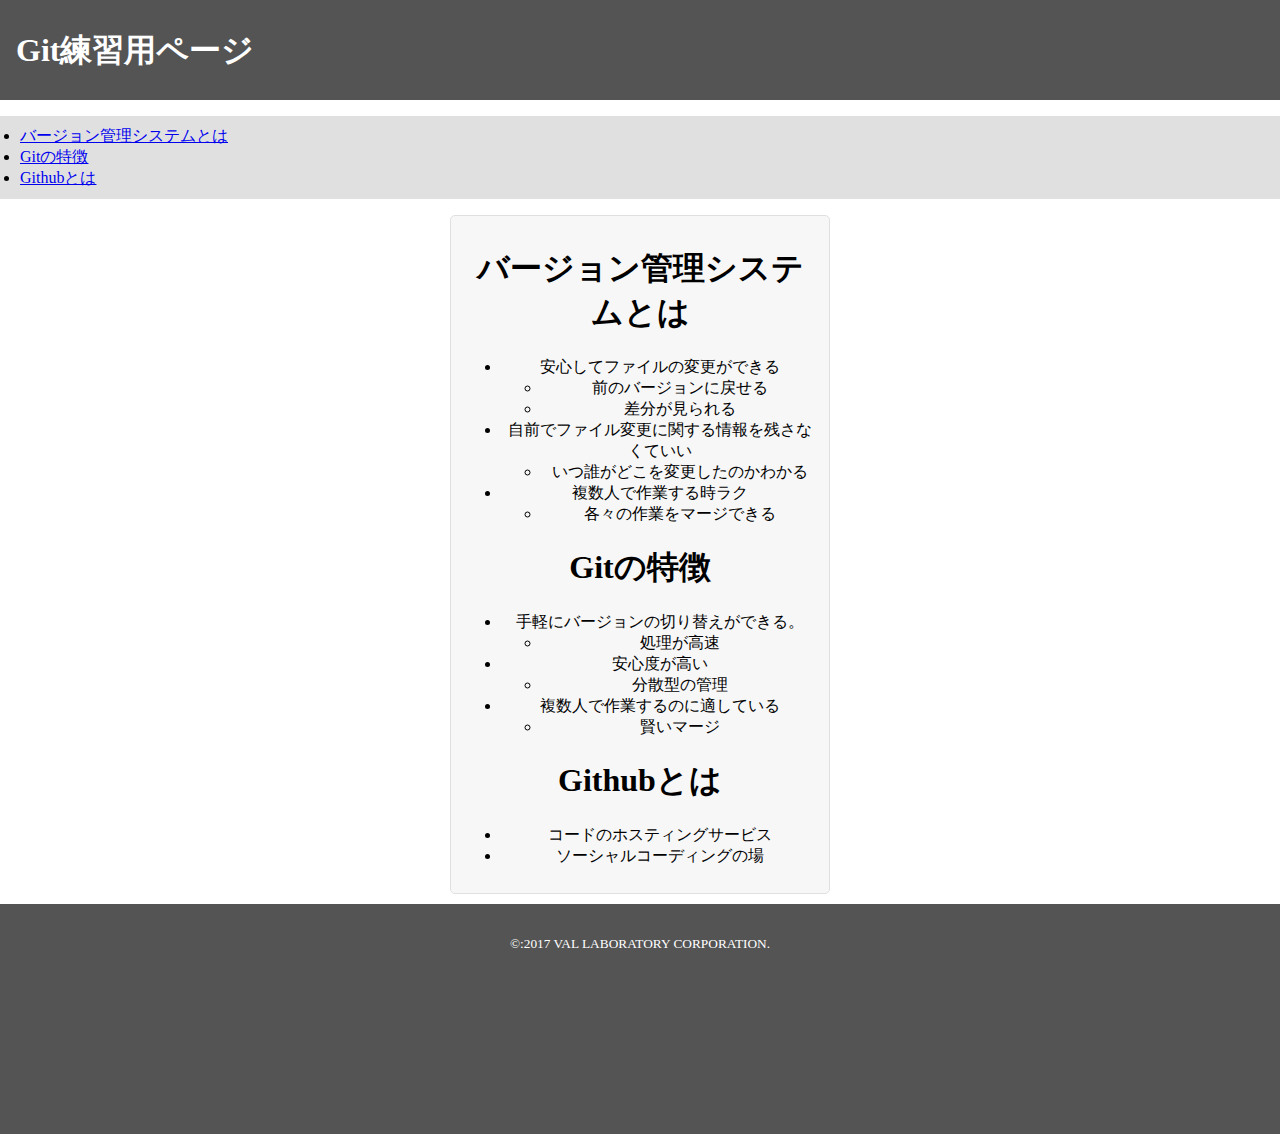
<file: index.html>
<!DOCTYPE html>
<html lang="ja">
  <head>
    <meta charset="UTF-8">
    <title>Git練習用ページ</title>
    <link rel="stylesheet" type="text/css" href="./css/common.css">
  </head>
  <body>
    <header>
      <h1>Git練習用ページ</h1>
    </header>
    <main>
      <nav>
        <ul>
          <li><a href="#move1">バージョン管理システムとは</a></li>
          <li><a href="#move2">Gitの特徴</a></li>
          <li><a href="#move3">Githubとは</a></li>
        </ul>
      </nav>
      <article>
        <section>
          <h1 id="move1">バージョン管理システムとは</h1>
          <ul>
            <li>安心してファイルの変更ができる
              <ul>
                <li>前のバージョンに戻せる</li>
                <li>差分が見られる</li>
              </ul>
            </li>
            <li>自前でファイル変更に関する情報を残さなくていい
              <ul>
                <li>いつ誰がどこを変更したのかわかる</li>
              </ul>
            </li>
            <li>複数人で作業する時ラク
              <ul>
                <li>各々の作業をマージできる</li>
              </ul>
            </li>
          </ul>
        </section>
        <section>
          <h1 id="move2">Gitの特徴</h1>
          <ul>
            <li>手軽にバージョンの切り替えができる。
              <ul>
                <li>処理が高速</li>
              </ul>
            </li>
            <li>安心度が高い
              <ul>
                <li>分散型の管理</li>
              </ul>
            </li>
            <li>複数人で作業するのに適している
              <ul>
                <li>賢いマージ</li>
              </ul>
            </li>
        </section>
        <section>
          <h1 id="move3">Githubとは</h1>
          <ul>
            <li>コードのホスティングサービス</li>
            <li>ソーシャルコーディングの場</li>
          </ul>
        </section>
      </article>
    </main>

<footer>
 <small>&copy:2017 VAL LABORATORY CORPORATION.</small>
</footer>

</body>
</html>
</file>
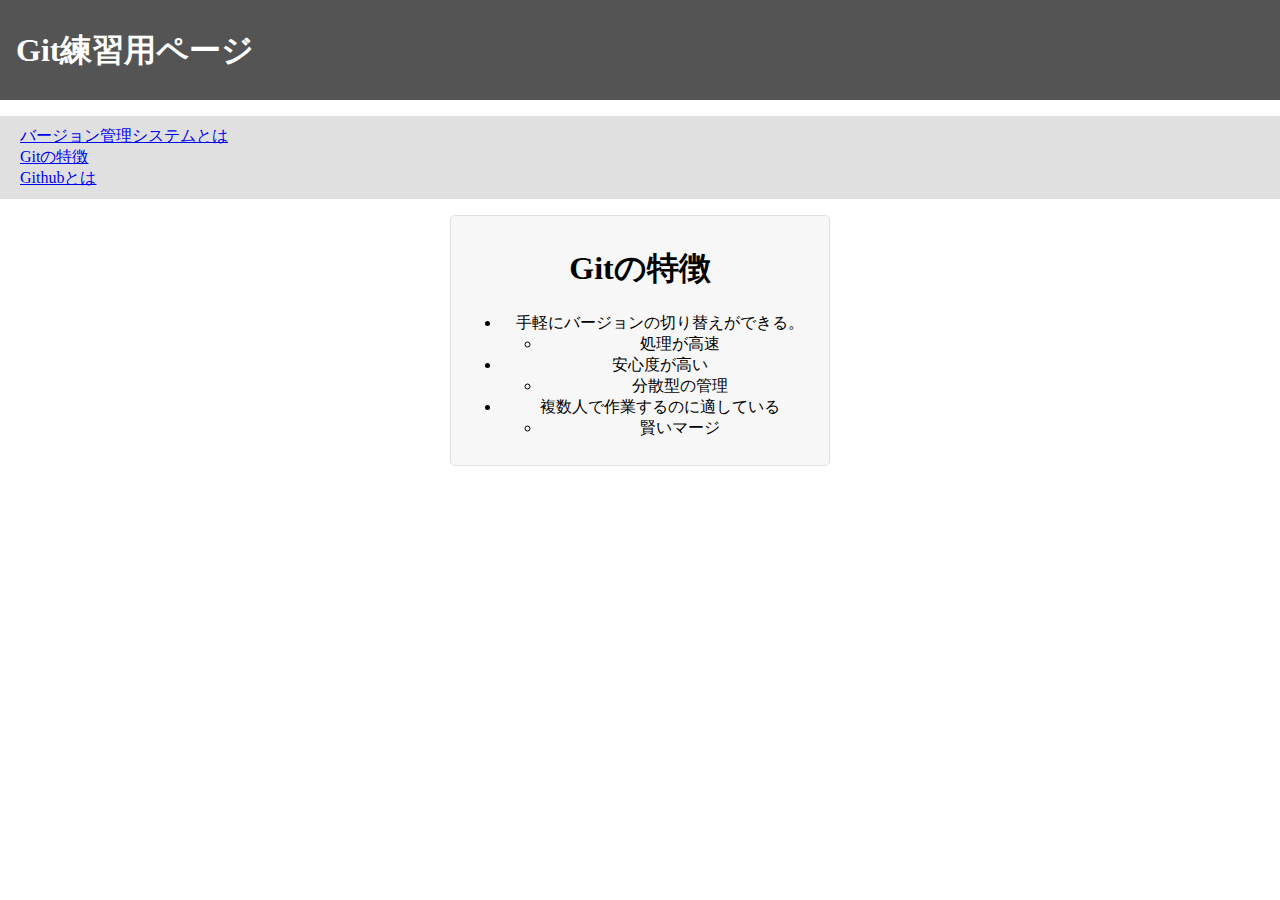
<file: git.html>
<!DOCTYPE html>
<html lang="ja">
  <head>
    <meta charset="UTF-8">
    <title>Git練習用ページ</title>
    <link rel="stylesheet" type="text/css" href="./css/common.css">
  </head>
  <body>
    <header>
      <h1>Git練習用ページ</h1>
    </header>
    <main>
      <nav>
        <ul>
          <a href="index.html"><li>バージョン管理システムとは</li></a>
          <a href="git.html"><li>Gitの特徴</li></a>
          <a href="github.html"><li>Githubとは</li></a>
        </ul>
      </nav>
      <article>
        <section>
          <h1>Gitの特徴</h1>
          <ul>
            <li>手軽にバージョンの切り替えができる。
              <ul>
                <li>処理が高速</li>
              </ul>
            </li>
            <li>安心度が高い
              <ul>
                <li>分散型の管理</li>
              </ul>
            </li>
            <li>複数人で作業するのに適している
              <ul>
                <li>賢いマージ</li>
              </ul>
            </li>
        </section>
      </article>
    </main>
  </body>
</html>
</file>
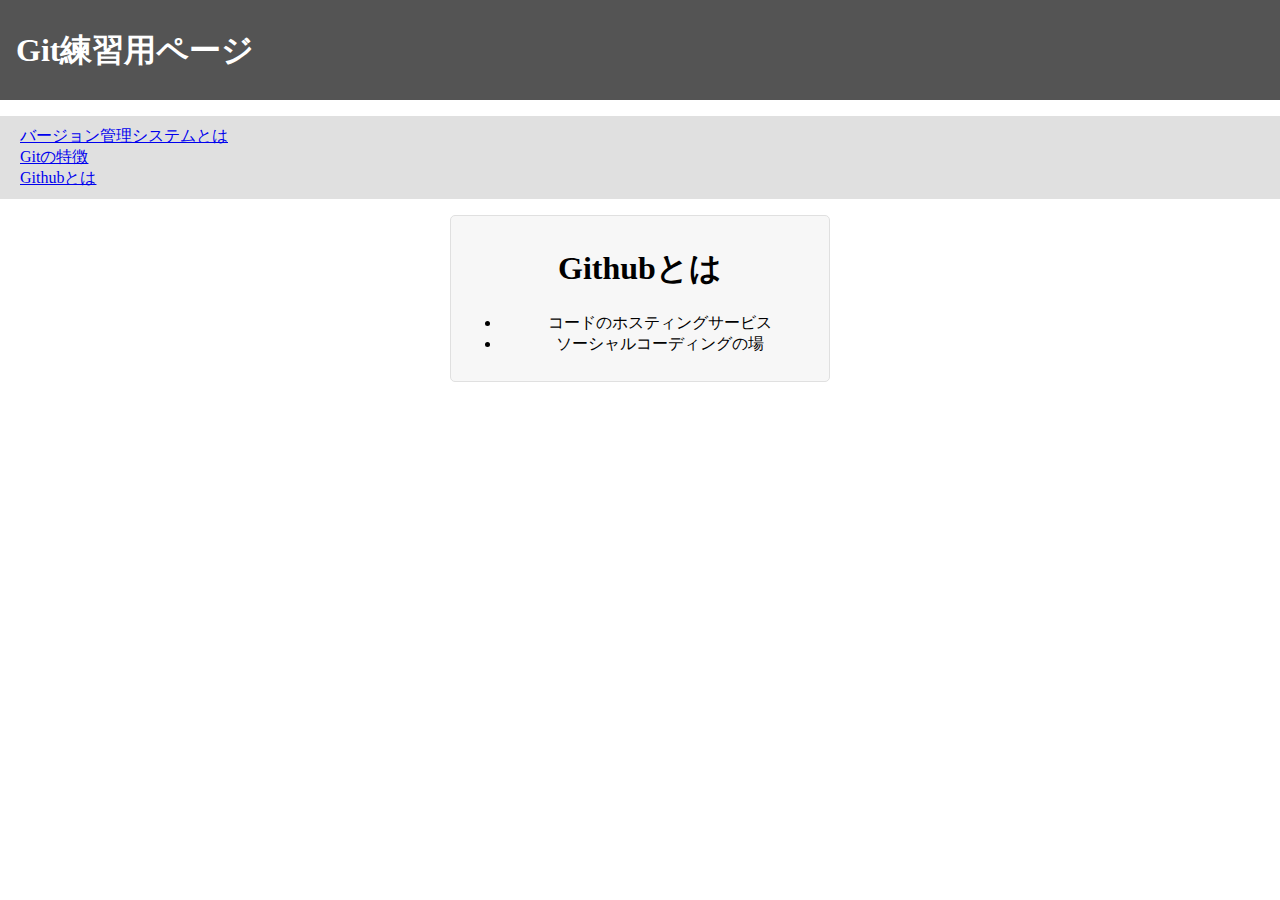
<file: github.html>
<!DOCTYPE html>
<html lang="ja">
  <head>
    <meta charset="UTF-8">
    <title>Git練習用ページ</title>
    <link rel="stylesheet" type="text/css" href="./css/common.css">
  </head>
  <body>
    <header>
      <h1>Git練習用ページ</h1>
    </header>
    <main>
      <nav>
        <ul>
          <a href="index.html"><li>バージョン管理システムとは</li></a>
          <a href="git.html"><li>Gitの特徴</li></a>
          <a href="github.html"><li>Githubとは</li></a>
        </ul>
      </nav>
      <article>
        <section>
          <h1>Githubとは</h1>
          <ul>
            <li>コードのホスティングサービス</li>
            <li>ソーシャルコーディングの場</li>
          </ul>
        </section>
      </article>
    </main>
  </body>
</html>
</file>
<file: css/common.css>
html, body {
  margin: 0;
}

header {
  height: 100px;
  line-height: 100px;
  background: #545454;
  padding: 0 1em;
  color: #FFFFFF;
}

header h1 {
  margin: 0;
}

nav {
  background: #e0e0e0;
}

nav ul {
  padding: 10px 20px;
}

nav ul a li {
  list-style: none;
}

article {
  margin: 0 450px 10px;
  padding: 10px;
  border: 1px solid #e0e0e0;
  border-radius: 5px;
  background: #f7f7f7;
  text-align: center;
}

footer{
  height: 200px;
  padding-top: 30px;
  background: #545454;
  color: #ffffff;
  text-align: center; 
}
</file>
